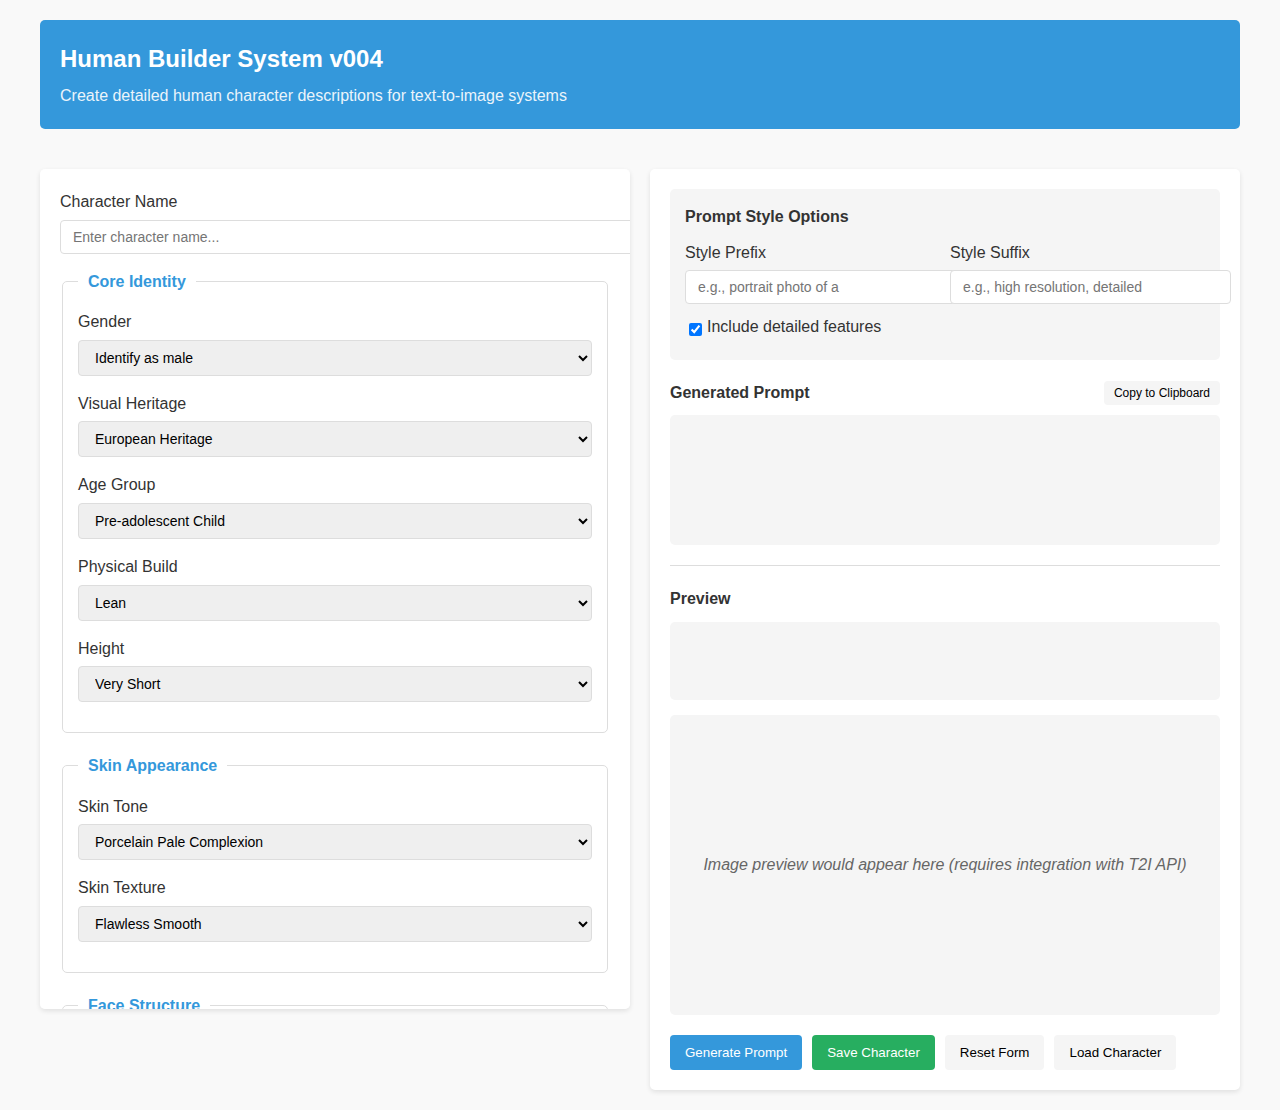
<file: index.html>
<!DOCTYPE html>
<html lang="en">
<head>
  <meta charset="UTF-8">
  <meta name="viewport" content="width=device-width, initial-scale=1.0">
  <title>Human Builder System v004</title>
  <style>
    :root {
      --primary-color: #3498db;
      --secondary-color: #2980b9;
      --light-gray: #f5f5f5;
      --dark-gray: #333;
      --border-color: #ddd;
      --success-color: #27ae60;
    }
    
    body {
      font-family: 'Segoe UI', Tahoma, Geneva, Verdana, sans-serif;
      line-height: 1.6;
      color: var(--dark-gray);
      margin: 0;
      padding: 0;
      background-color: #f9f9f9;
    }
    
    .container {
      max-width: 1200px;
      margin: 0 auto;
      padding: 20px;
      display: grid;
      grid-template-columns: 1fr 1fr;
      gap: 20px;
    }
    
    header {
      grid-column: 1 / -1;
      background-color: var(--primary-color);
      color: white;
      padding: 20px;
      border-radius: 5px;
      margin-bottom: 20px;
    }
    
    header h1 {
      margin: 0;
      font-size: 24px;
    }
    
    header p {
      margin: 5px 0 0;
      font-size: 16px;
      opacity: 0.9;
    }
    
    .form-section {
      background-color: white;
      border-radius: 5px;
      box-shadow: 0 2px 5px rgba(0,0,0,0.1);
      padding: 20px;
      overflow-y: auto;
      max-height: 800px;
    }
    
    .output-section {
      background-color: white;
      border-radius: 5px;
      box-shadow: 0 2px 5px rgba(0,0,0,0.1);
      padding: 20px;
      display: flex;
      flex-direction: column;
    }
    
    fieldset {
      border: 1px solid var(--border-color);
      border-radius: 5px;
      padding: 15px;
      margin-bottom: 20px;
    }
    
    legend {
      font-weight: bold;
      color: var(--primary-color);
      padding: 0 10px;
    }
    
    .form-group {
      margin-bottom: 15px;
    }
    
    label {
      display: block;
      font-weight: 500;
      margin-bottom: 5px;
    }
    
    select, input[type="text"] {
      width: 100%;
      padding: 8px 12px;
      border: 1px solid var(--border-color);
      border-radius: 4px;
      font-size: 14px;
    }
    
    select:focus, input[type="text"]:focus {
      outline: none;
      border-color: var(--primary-color);
      box-shadow: 0 0 0 2px rgba(52, 152, 219, 0.2);
    }
    
    .sub-fieldset {
      border: 1px solid #e0e0e0;
      border-radius: 4px;
      padding: 10px;
      margin-top: 10px;
    }
    
    .sub-form-group {
      margin-bottom: 10px;
    }
    
    .modifiers-group {
      margin-top: 15px;
    }
    
    .modifiers {
      display: grid;
      grid-template-columns: repeat(auto-fill, minmax(120px, 1fr));
      gap: 10px;
      border: none;
      padding: 0;
    }
    
    .checkbox-wrapper {
      display: flex;
      align-items: center;
    }
    
    .checkbox-wrapper input[type="checkbox"] {
      margin-right: 5px;
    }
    
    .helper-text {
      margin-top: 5px;
      font-size: 12px;
      color: #666;
      font-style: italic;
    }
    
    .style-options {
      background-color: var(--light-gray);
      padding: 15px;
      border-radius: 5px;
      margin-bottom: 20px;
    }
    
    .style-options h3 {
      margin-top: 0;
      margin-bottom: 10px;
      font-size: 16px;
    }
    
    .style-inputs {
      display: grid;
      grid-template-columns: 1fr 1fr;
      gap: 10px;
      margin-bottom: 10px;
    }
    
    .include-details {
      display: flex;
      align-items: center;
    }
    
    .include-details input {
      margin-right: 5px;
    }
    
    .prompt-container {
      flex-grow: 1;
      display: flex;
      flex-direction: column;
    }
    
    .prompt-header {
      display: flex;
      justify-content: space-between;
      align-items: center;
      margin-bottom: 10px;
    }
    
    .prompt-header h3 {
      margin: 0;
      font-size: 16px;
    }
    
    .copy-btn {
      background-color: var(--light-gray);
      border: none;
      border-radius: 4px;
      padding: 5px 10px;
      font-size: 12px;
      cursor: pointer;
    }
    
    .prompt-output {
      flex-grow: 1;
      background-color: var(--light-gray);
      border-radius: 5px;
      padding: 15px;
      white-space: pre-wrap;
      font-family: monospace;
      overflow-wrap: break-word;
      min-height: 100px;
    }
    
    .preview-area {
      margin-top: 20px;
      border-top: 1px solid var(--border-color);
      padding-top: 20px;
    }
    
    .preview-area h3 {
      margin-top: 0;
      margin-bottom: 10px;
      font-size: 16px;
    }
    
    .preview-prompt {
      background-color: var(--light-gray);
      border-radius: 5px;
      padding: 10px;
      font-size: 12px;
      margin-bottom: 15px;
      white-space: pre-wrap;
      font-family: monospace;
    }
    
    .preview-image {
      width: 100%;
      height: 300px;
      background-color: var(--light-gray);
      border-radius: 5px;
      display: flex;
      align-items: center;
      justify-content: center;
      font-style: italic;
      color: #666;
    }
    
    .controls {
      display: flex;
      gap: 10px;
      margin-top: 20px;
    }
    
    button {
      padding: 10px 15px;
      border: none;
      border-radius: 4px;
      font-weight: 500;
      cursor: pointer;
      transition: background-color 0.2s;
    }
    
    .generate-btn {
      background-color: var(--primary-color);
      color: white;
    }
    
    .generate-btn:hover {
      background-color: var(--secondary-color);
    }
    
    .save-btn {
      background-color: var(--success-color);
      color: white;
    }
    
    .save-btn:hover {
      background-color: #219653;
    }
    
    .reset-btn {
      background-color: var(--light-gray);
    }
    
    .reset-btn:hover {
      background-color: #e0e0e0;
    }
    
    .load-btn {
      background-color: var(--light-gray);
      position: relative;
      overflow: hidden;
    }
    
    .load-btn:hover {
      background-color: #e0e0e0;
    }
    
    .load-btn input[type="file"] {
      position: absolute;
      left: 0;
      top: 0;
      width: 100%;
      height: 100%;
      opacity: 0;
      cursor: pointer;
    }
    
    .file-info {
      font-size: 12px;
      color: #666;
      margin-top: 5px;
    }
    
    .character-info {
      margin-bottom: 15px;
    }
    
    @media (max-width: 768px) {
      .container {
        grid-template-columns: 1fr;
      }
      
      .style-inputs {
        grid-template-columns: 1fr;
      }
    }
  </style>
</head>
<body>
  <div class="container">
    <header>
      <h1>Human Builder System v004</h1>
      <p>Create detailed human character descriptions for text-to-image systems</p>
    </header>
    
    <div class="form-section">
      <div class="character-info">
        <label for="character-name">Character Name</label>
        <input type="text" id="character-name" placeholder="Enter character name...">
      </div>
      
      <form id="hbs-form">
        <!-- Form fields will be generated by JavaScript -->
      </form>
    </div>
    
    <div class="output-section">
      <div class="style-options">
        <h3>Prompt Style Options</h3>
        <div class="style-inputs">
          <div>
            <label for="style-prefix">Style Prefix</label>
            <input type="text" id="style-prefix" placeholder="e.g., portrait photo of a">
          </div>
          <div>
            <label for="style-suffix">Style Suffix</label>
            <input type="text" id="style-suffix" placeholder="e.g., high resolution, detailed">
          </div>
        </div>
        <div class="include-details">
          <input type="checkbox" id="include-details" checked>
          <label for="include-details">Include detailed features</label>
        </div>
      </div>
      
      <div class="prompt-container">
        <div class="prompt-header">
          <h3>Generated Prompt</h3>
          <button class="copy-btn" id="copy-btn">Copy to Clipboard</button>
        </div>
        <div class="prompt-output" id="prompt-output">
          <!-- Generated prompt will appear here -->
        </div>
      </div>
      
      <div class="preview-area">
        <h3>Preview</h3>
        <div class="preview-prompt" id="preview-prompt">
          <!-- Preview prompt will appear here -->
        </div>
        <div class="preview-image" id="preview-image">
          Image preview would appear here (requires integration with T2I API)
        </div>
      </div>
      
      <div class="controls">
        <button class="generate-btn" id="generate-btn">Generate Prompt</button>
        <button class="save-btn" id="save-btn" disabled>Save Character</button>
        <button class="reset-btn" id="reset-btn">Reset Form</button>
        <button class="load-btn">
          Load Character
          <input type="file" id="load-file" accept=".json">
        </button>
      </div>
    </div>
  </div>
  
  <!-- Load scripts in correct order -->
  <script src="utils/validator.js"></script>
  <script src="utils/debugHelper.js"></script>
  <script src="hbs-ui-helpers.js"></script>
  <script src="js/hbs-prompt-generator-v004.js"></script>
  <script>
    // Create a global error handler for script loading issues
    window.addEventListener('error', function(e) {
      console.error('Script error occurred:', e.message);
      // Only show alerts for major issues
      if (e.message.includes('schema') || e.message.includes('Cannot read properties of undefined')) {
        alert('A script loading error occurred. Some features may not work properly.');
      }
    });
    
    // Also handle unhandled promise rejections
    window.addEventListener('unhandledrejection', function(event) {
      console.error('Unhandled promise rejection:', event.reason);
      // Prevent the default browser behavior (which may cause console errors)
      event.preventDefault();
    });
  </script>
  <script src="js/hbs-form-generator.js"></script>
  <script src="js/hbs-web-app-v004.js"></script>
  <script>
    // Add copy to clipboard functionality
    document.getElementById('copy-btn').addEventListener('click', () => {
      const promptOutput = document.getElementById('prompt-output');
      navigator.clipboard.writeText(promptOutput.textContent)
        .then(() => {
          const copyBtn = document.getElementById('copy-btn');
          copyBtn.textContent = 'Copied!';
          setTimeout(() => {
            copyBtn.textContent = 'Copy to Clipboard';
          }, 2000);
        })
        .catch(err => {
          console.error('Error copying text: ', err);
        });
    });
  </script>
</body>
</html>
</file>
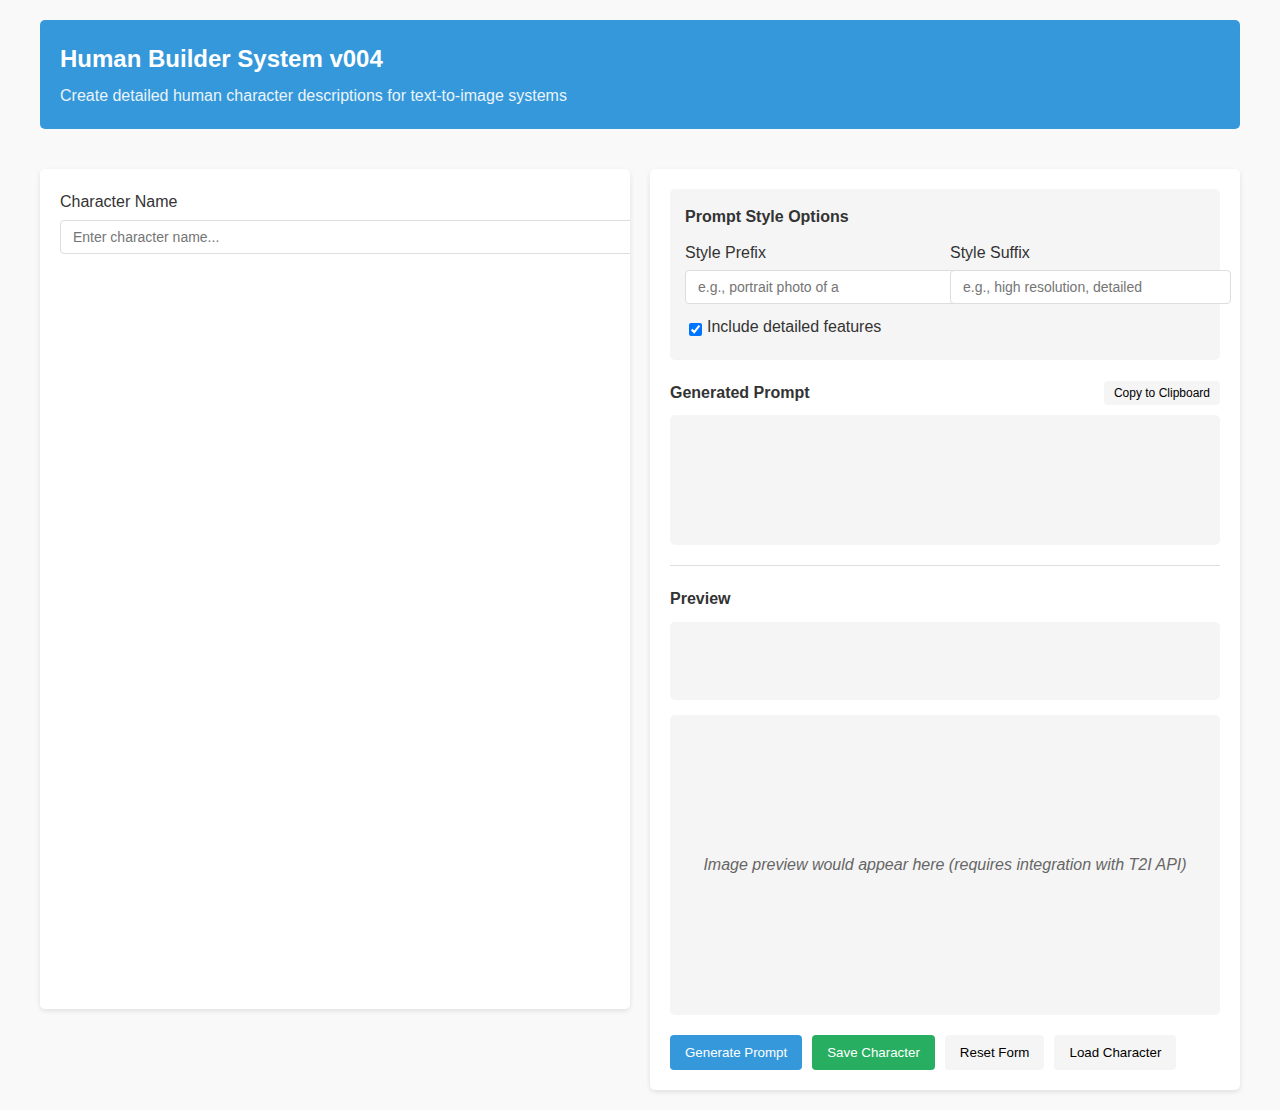
<file: hbs-web-app-html.html>
<!DOCTYPE html>
<html lang="en">
<head>
  <meta charset="UTF-8">
  <meta name="viewport" content="width=device-width, initial-scale=1.0">
  <title>Human Builder System v004</title>
  <style>
    :root {
      --primary-color: #3498db;
      --secondary-color: #2980b9;
      --light-gray: #f5f5f5;
      --dark-gray: #333;
      --border-color: #ddd;
      --success-color: #27ae60;
    }
    
    body {
      font-family: 'Segoe UI', Tahoma, Geneva, Verdana, sans-serif;
      line-height: 1.6;
      color: var(--dark-gray);
      margin: 0;
      padding: 0;
      background-color: #f9f9f9;
    }
    
    .container {
      max-width: 1200px;
      margin: 0 auto;
      padding: 20px;
      display: grid;
      grid-template-columns: 1fr 1fr;
      gap: 20px;
    }
    
    header {
      grid-column: 1 / -1;
      background-color: var(--primary-color);
      color: white;
      padding: 20px;
      border-radius: 5px;
      margin-bottom: 20px;
    }
    
    header h1 {
      margin: 0;
      font-size: 24px;
    }
    
    header p {
      margin: 5px 0 0;
      font-size: 16px;
      opacity: 0.9;
    }
    
    .form-section {
      background-color: white;
      border-radius: 5px;
      box-shadow: 0 2px 5px rgba(0,0,0,0.1);
      padding: 20px;
      overflow-y: auto;
      max-height: 800px;
    }
    
    .output-section {
      background-color: white;
      border-radius: 5px;
      box-shadow: 0 2px 5px rgba(0,0,0,0.1);
      padding: 20px;
      display: flex;
      flex-direction: column;
    }
    
    fieldset {
      border: 1px solid var(--border-color);
      border-radius: 5px;
      padding: 15px;
      margin-bottom: 20px;
    }
    
    legend {
      font-weight: bold;
      color: var(--primary-color);
      padding: 0 10px;
    }
    
    .form-group {
      margin-bottom: 15px;
    }
    
    label {
      display: block;
      font-weight: 500;
      margin-bottom: 5px;
    }
    
    select, input[type="text"] {
      width: 100%;
      padding: 8px 12px;
      border: 1px solid var(--border-color);
      border-radius: 4px;
      font-size: 14px;
    }
    
    select:focus, input[type="text"]:focus {
      outline: none;
      border-color: var(--primary-color);
      box-shadow: 0 0 0 2px rgba(52, 152, 219, 0.2);
    }
    
    .sub-fieldset {
      border: 1px solid #e0e0e0;
      border-radius: 4px;
      padding: 10px;
      margin-top: 10px;
    }
    
    .sub-form-group {
      margin-bottom: 10px;
    }
    
    .modifiers-group {
      margin-top: 15px;
    }
    
    .modifiers {
      display: grid;
      grid-template-columns: repeat(auto-fill, minmax(120px, 1fr));
      gap: 10px;
      border: none;
      padding: 0;
    }
    
    .checkbox-wrapper {
      display: flex;
      align-items: center;
    }
    
    .checkbox-wrapper input[type="checkbox"] {
      margin-right: 5px;
    }
    
    .helper-text {
      margin-top: 5px;
      font-size: 12px;
      color: #666;
      font-style: italic;
    }
    
    .style-options {
      background-color: var(--light-gray);
      padding: 15px;
      border-radius: 5px;
      margin-bottom: 20px;
    }
    
    .style-options h3 {
      margin-top: 0;
      margin-bottom: 10px;
      font-size: 16px;
    }
    
    .style-inputs {
      display: grid;
      grid-template-columns: 1fr 1fr;
      gap: 10px;
      margin-bottom: 10px;
    }
    
    .include-details {
      display: flex;
      align-items: center;
    }
    
    .include-details input {
      margin-right: 5px;
    }
    
    .prompt-container {
      flex-grow: 1;
      display: flex;
      flex-direction: column;
    }
    
    .prompt-header {
      display: flex;
      justify-content: space-between;
      align-items: center;
      margin-bottom: 10px;
    }
    
    .prompt-header h3 {
      margin: 0;
      font-size: 16px;
    }
    
    .copy-btn {
      background-color: var(--light-gray);
      border: none;
      border-radius: 4px;
      padding: 5px 10px;
      font-size: 12px;
      cursor: pointer;
    }
    
    .prompt-output {
      flex-grow: 1;
      background-color: var(--light-gray);
      border-radius: 5px;
      padding: 15px;
      white-space: pre-wrap;
      font-family: monospace;
      overflow-wrap: break-word;
      min-height: 100px;
    }
    
    .preview-area {
      margin-top: 20px;
      border-top: 1px solid var(--border-color);
      padding-top: 20px;
    }
    
    .preview-area h3 {
      margin-top: 0;
      margin-bottom: 10px;
      font-size: 16px;
    }
    
    .preview-prompt {
      background-color: var(--light-gray);
      border-radius: 5px;
      padding: 10px;
      font-size: 12px;
      margin-bottom: 15px;
      white-space: pre-wrap;
      font-family: monospace;
    }
    
    .preview-image {
      width: 100%;
      height: 300px;
      background-color: var(--light-gray);
      border-radius: 5px;
      display: flex;
      align-items: center;
      justify-content: center;
      font-style: italic;
      color: #666;
    }
    
    .controls {
      display: flex;
      gap: 10px;
      margin-top: 20px;
    }
    
    button {
      padding: 10px 15px;
      border: none;
      border-radius: 4px;
      font-weight: 500;
      cursor: pointer;
      transition: background-color 0.2s;
    }
    
    .generate-btn {
      background-color: var(--primary-color);
      color: white;
    }
    
    .generate-btn:hover {
      background-color: var(--secondary-color);
    }
    
    .save-btn {
      background-color: var(--success-color);
      color: white;
    }
    
    .save-btn:hover {
      background-color: #219653;
    }
    
    .reset-btn {
      background-color: var(--light-gray);
    }
    
    .reset-btn:hover {
      background-color: #e0e0e0;
    }
    
    .load-btn {
      background-color: var(--light-gray);
      position: relative;
      overflow: hidden;
    }
    
    .load-btn:hover {
      background-color: #e0e0e0;
    }
    
    .load-btn input[type="file"] {
      position: absolute;
      left: 0;
      top: 0;
      width: 100%;
      height: 100%;
      opacity: 0;
      cursor: pointer;
    }
    
    .file-info {
      font-size: 12px;
      color: #666;
      margin-top: 5px;
    }
    
    .character-info {
      margin-bottom: 15px;
    }
    
    @media (max-width: 768px) {
      .container {
        grid-template-columns: 1fr;
      }
      
      .style-inputs {
        grid-template-columns: 1fr;
      }
    }
  </style>
</head>
<body>
  <div class="container">
    <header>
      <h1>Human Builder System v004</h1>
      <p>Create detailed human character descriptions for text-to-image systems</p>
    </header>
    
    <div class="form-section">
      <div class="character-info">
        <label for="character-name">Character Name</label>
        <input type="text" id="character-name" placeholder="Enter character name...">
      </div>
      
      <form id="hbs-form">
        <!-- Form fields will be generated by JavaScript -->
      </form>
    </div>
    
    <div class="output-section">
      <div class="style-options">
        <h3>Prompt Style Options</h3>
        <div class="style-inputs">
          <div>
            <label for="style-prefix">Style Prefix</label>
            <input type="text" id="style-prefix" placeholder="e.g., portrait photo of a">
          </div>
          <div>
            <label for="style-suffix">Style Suffix</label>
            <input type="text" id="style-suffix" placeholder="e.g., high resolution, detailed">
          </div>
        </div>
        <div class="include-details">
          <input type="checkbox" id="include-details" checked>
          <label for="include-details">Include detailed features</label>
        </div>
      </div>
      
      <div class="prompt-container">
        <div class="prompt-header">
          <h3>Generated Prompt</h3>
          <button class="copy-btn" id="copy-btn">Copy to Clipboard</button>
        </div>
        <div class="prompt-output" id="prompt-output">
          <!-- Generated prompt will appear here -->
        </div>
      </div>
      
      <div class="preview-area">
        <h3>Preview</h3>
        <div class="preview-prompt" id="preview-prompt">
          <!-- Preview prompt will appear here -->
        </div>
        <div class="preview-image" id="preview-image">
          Image preview would appear here (requires integration with T2I API)
        </div>
      </div>
      
      <div class="controls">
        <button class="generate-btn" id="generate-btn">Generate Prompt</button>
        <button class="save-btn" id="save-btn" disabled>Save Character</button>
        <button class="reset-btn" id="reset-btn">Reset Form</button>
        <button class="load-btn">
          Load Character
          <input type="file" id="load-file" accept=".json">
        </button>
      </div>
    </div>
  </div>
  
  <script src="js/hbs-web-app-v004.js"></script>
  <script>
    // Add copy to clipboard functionality
    document.getElementById('copy-btn').addEventListener('click', () => {
      const promptOutput = document.getElementById('prompt-output');
      navigator.clipboard.writeText(promptOutput.textContent)
        .then(() => {
          const copyBtn = document.getElementById('copy-btn');
          copyBtn.textContent = 'Copied!';
          setTimeout(() => {
            copyBtn.textContent = 'Copy to Clipboard';
          }, 2000);
        })
        .catch(err => {
          console.error('Error copying text: ', err);
        });
    });
  </script>
</body>
</html>
</file>
